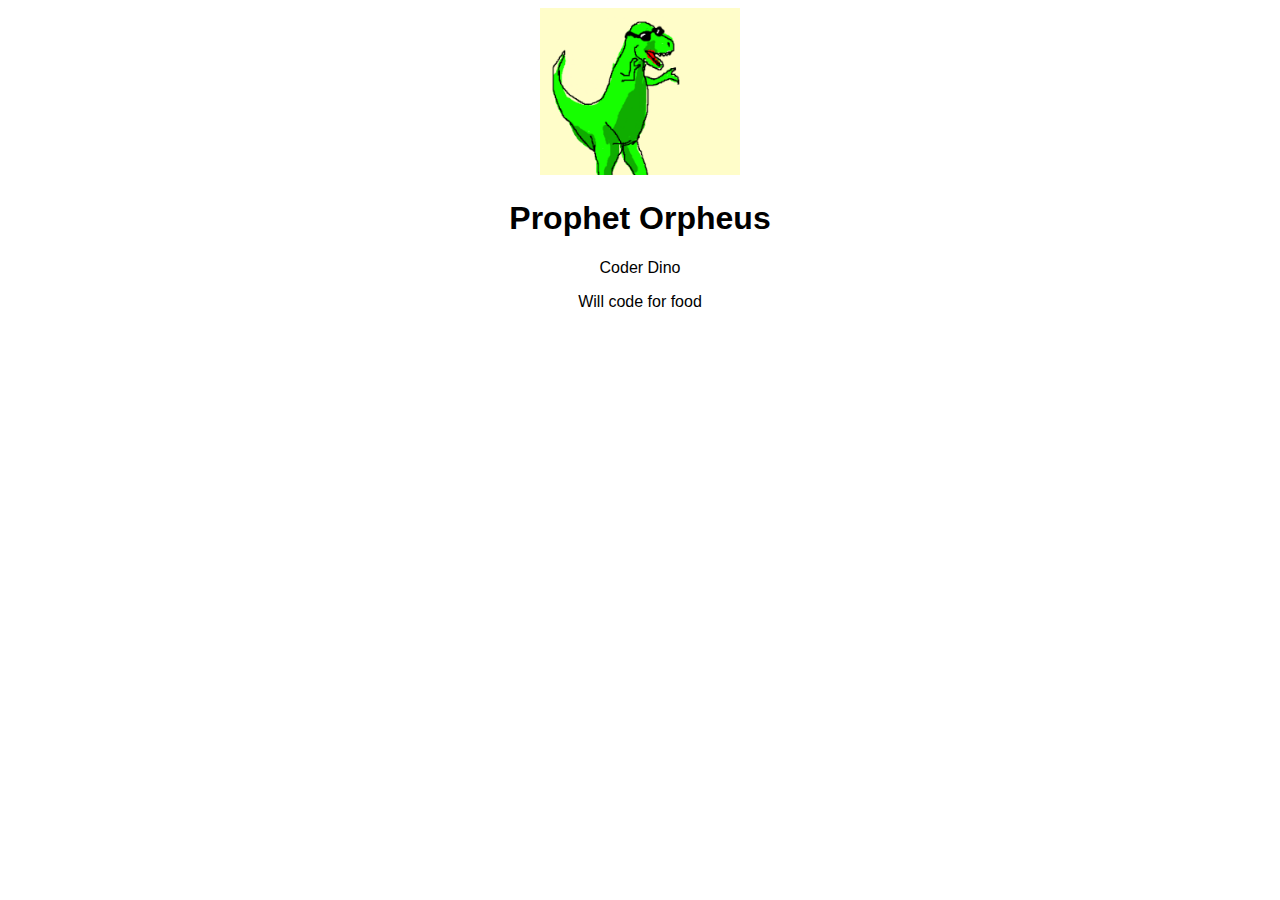
<file: index.html>
<!DOCTYPE html>
    <html></html>
    <head>
        <link rel="stylesheet" href="styles.css" />
    </head>
    <body>
        <img src="[data-uri]">
        <h1> Prophet Orpheus</h1>
        <p>Coder Dino</p>
        <p>Will code for food</p>
    </body>
</html>
</file>
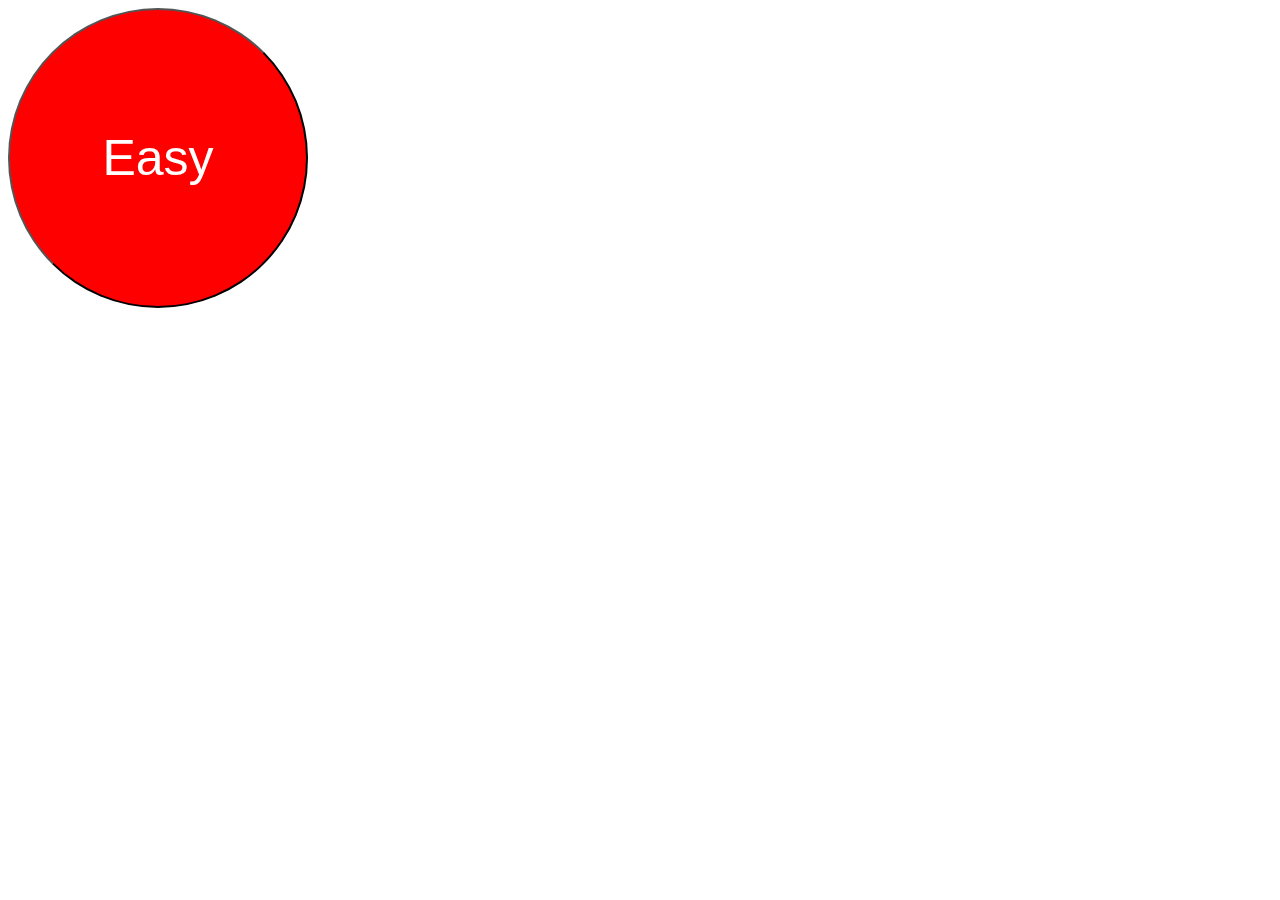
<file: that_was_easy/index.html>
<!DOCTYPE html>
<html>
    <head>
        <title>That Was Easy</title>
        <link href="styles.css" rel="stylesheet">
    </head>
    <body>
        <button id="easy">Easy</button>
        
        <script src="https://code.jquery.com/jquery-2.2.3.min.js"></script>
        <script src="main.js"></script>
    </body>
</html>
</file>
<file: styles.css>
img {
    width: 200px;
}
body {
    text-align: center;
    font-family: "Arial";
}
</file>
<file: that_was_easy/styles.css>
#easy {
    width: 300px;
    height: 300px;
    border-radius: 150px;
    border-color: black;
    background-color: red;
    font-size: 50px;
    color: white;
}
</file>
